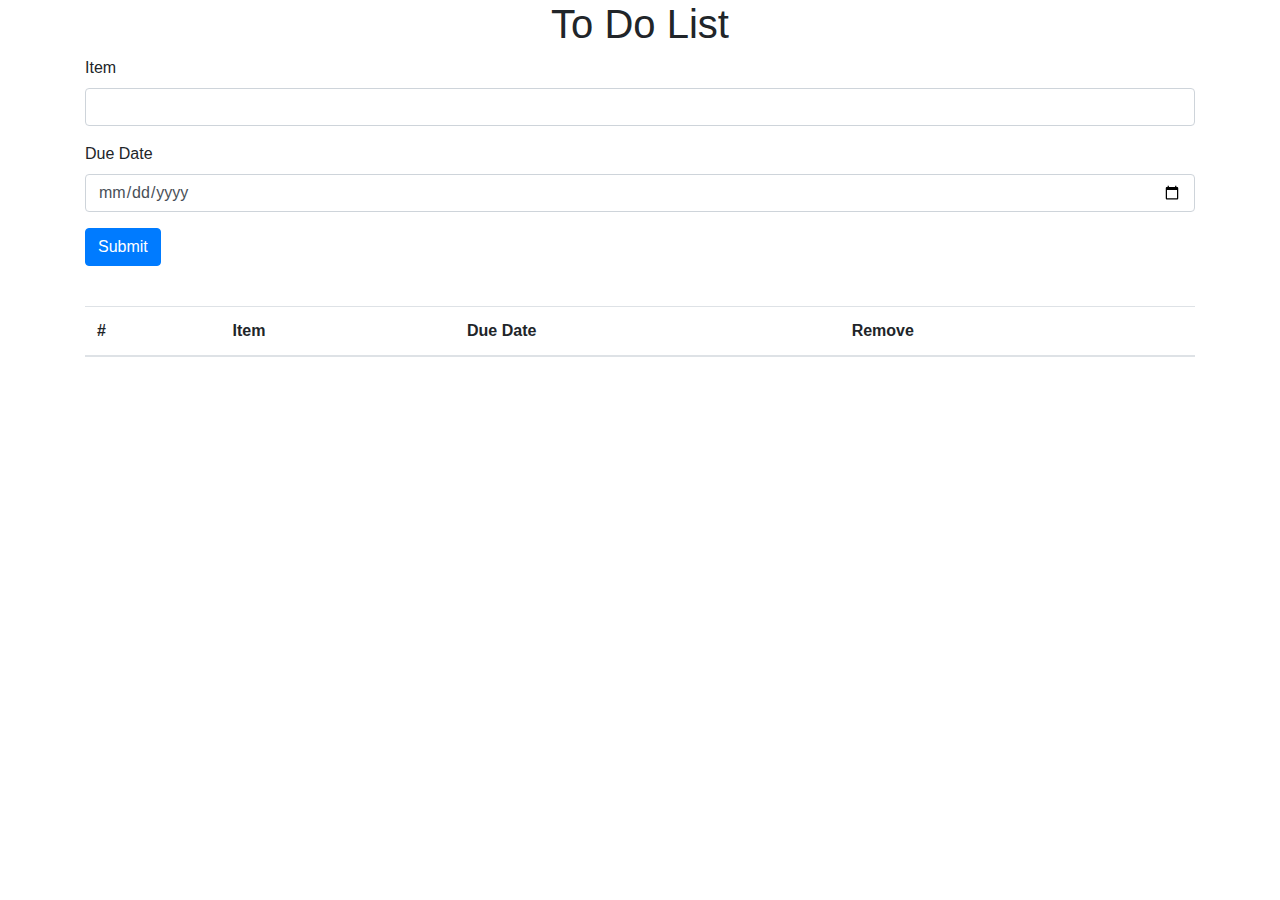
<file: toDo.html>
<!doctype html>
<html lang="en">

<head>
	<!-- Required meta tags -->
	<meta charset="utf-8">
	<meta name="viewport" content="width=device-width, initial-scale=1, shrink-to-fit=no">

	<!-- Bootstrap CSS -->
	<link rel="stylesheet" href="https://stackpath.bootstrapcdn.com/bootstrap/4.4.1/css/bootstrap.min.css"
		integrity="sha384-Vkoo8x4CGsO3+Hhxv8T/Q5PaXtkKtu6ug5TOeNV6gBiFeWPGFN9MuhOf23Q9Ifjh" crossorigin="anonymous">
	<link rel="stylesheet" href="stylesheet.css">
	<title>Hello, world!</title>
	<link href="https://fonts.googleapis.com/icon?family=Material+Icons" rel="stylesheet">
</head>

<body>
	<div class="container">
		<h1>To Do List</h1>

		<form>
			<div class="form-group">
				<label for="exampleInputEmail1">Item</label>
				<input type="text" class="form-control" id="item-name" aria-describedby="emailHelp" required>

			</div>
			<div class="form-group">
				<label for="exampleInputPassword1">Due Date</label>
				<input type="date" class="form-control" id="due-date" required>
			</div>
			<button type="submit" class="btn btn-primary">Submit</button>
		</form>

		<table class="table">
			<thead>
				<tr>
					<th scope="col">#</th>
					<th scope="col">Item</th>
					<th scope="col">Due Date</th>
					<th scope="col">Remove</th>
				</tr>
			</thead>
			<tbody>
			</tbody>
		</table>
	</div>


	<!-- Optional JavaScript -->
	<!-- jQuery first, then Popper.js, then Bootstrap JS -->
	<script src="https://code.jquery.com/jquery-3.4.1.slim.min.js"
		integrity="sha384-J6qa4849blE2+poT4WnyKhv5vZF5SrPo0iEjwBvKU7imGFAV0wwj1yYfoRSJoZ+n"
		crossorigin="anonymous"></script>
	<script src="https://cdn.jsdelivr.net/npm/popper.js@1.16.0/dist/umd/popper.min.js"
		integrity="sha384-Q6E9RHvbIyZFJoft+2mJbHaEWldlvI9IOYy5n3zV9zzTtmI3UksdQRVvoxMfooAo"
		crossorigin="anonymous"></script>
	<script src="https://stackpath.bootstrapcdn.com/bootstrap/4.4.1/js/bootstrap.min.js"
		integrity="sha384-wfSDF2E50Y2D1uUdj0O3uMBJnjuUD4Ih7YwaYd1iqfktj0Uod8GCExl3Og8ifwB6"
		crossorigin="anonymous"></script>
<script src="script.js"></script>
</body>


</html>
</file>
<file: stylesheet.css>
h1 {
	text-align: center;
}

img {
	width: 250px;
	display: block; 
	margin: auto;
}


.center {
	text-align: center;
}

.table {
	margin-top: 40px;
}
</file>
